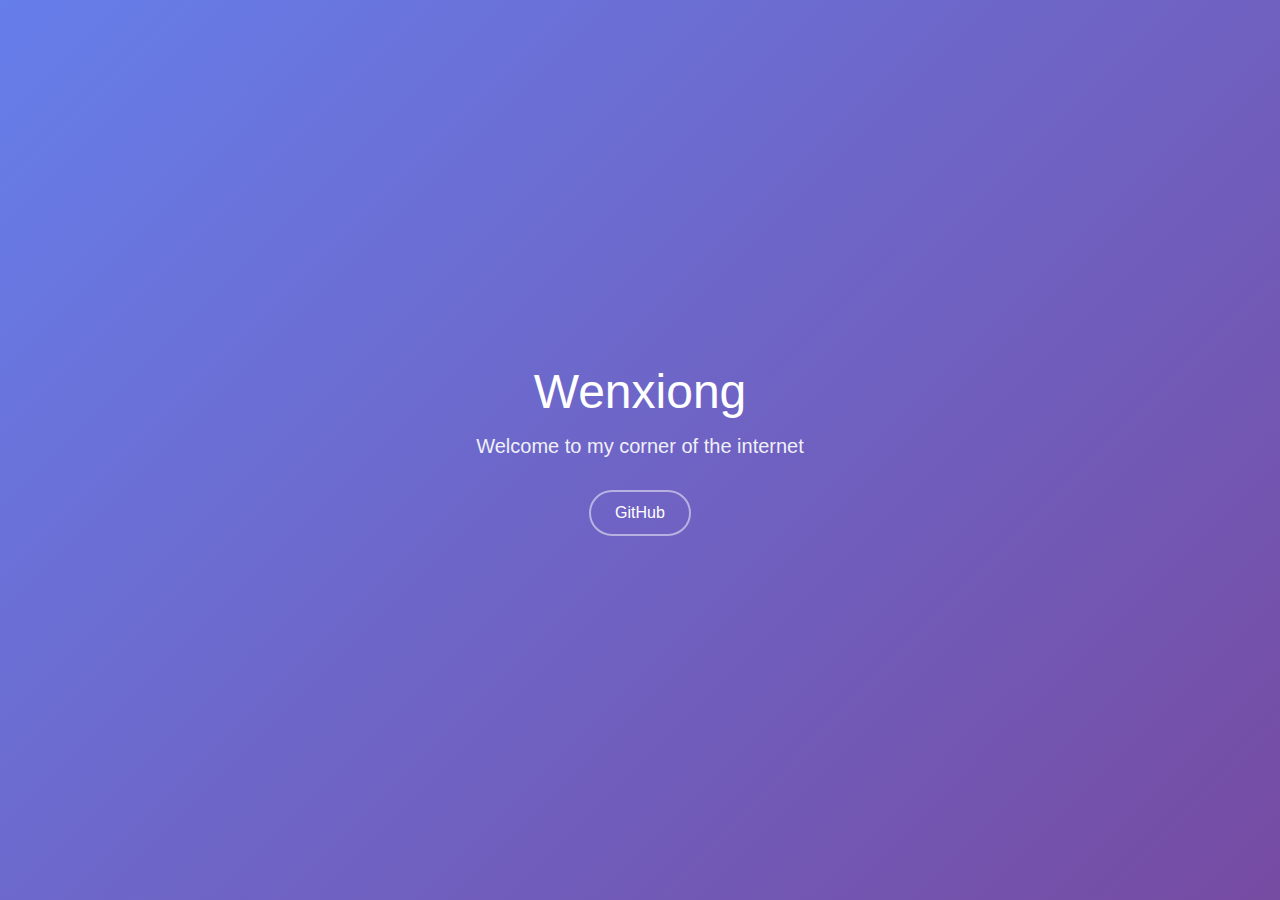
<file: index.html>
<!DOCTYPE html>
<html lang="en">
<head>
    <meta charset="UTF-8">
    <meta name="viewport" content="width=device-width, initial-scale=1.0">
    <title>Wenxiong</title>
    <style>
        * {
            margin: 0;
            padding: 0;
            box-sizing: border-box;
        }

        body {
            font-family: -apple-system, BlinkMacSystemFont, 'Segoe UI', Roboto, Oxygen, Ubuntu, sans-serif;
            min-height: 100vh;
            display: flex;
            align-items: center;
            justify-content: center;
            background: linear-gradient(135deg, #667eea 0%, #764ba2 100%);
            color: #fff;
        }

        .container {
            text-align: center;
            padding: 2rem;
        }

        h1 {
            font-size: 3rem;
            font-weight: 300;
            margin-bottom: 1rem;
        }

        .tagline {
            font-size: 1.25rem;
            opacity: 0.9;
            margin-bottom: 2rem;
        }

        .links {
            display: flex;
            gap: 1.5rem;
            justify-content: center;
            flex-wrap: wrap;
        }

        .links a {
            color: #fff;
            text-decoration: none;
            padding: 0.75rem 1.5rem;
            border: 2px solid rgba(255, 255, 255, 0.5);
            border-radius: 30px;
            transition: all 0.3s ease;
        }

        .links a:hover {
            background: rgba(255, 255, 255, 0.2);
            border-color: #fff;
        }
    </style>
</head>
<body>
    <div class="container">
        <h1>Wenxiong</h1>
        <p class="tagline">Welcome to my corner of the internet</p>
        <div class="links">
            <a href="https://github.com/wenxiongdd">GitHub</a>
        </div>
    </div>
</body>
</html>
</file>
